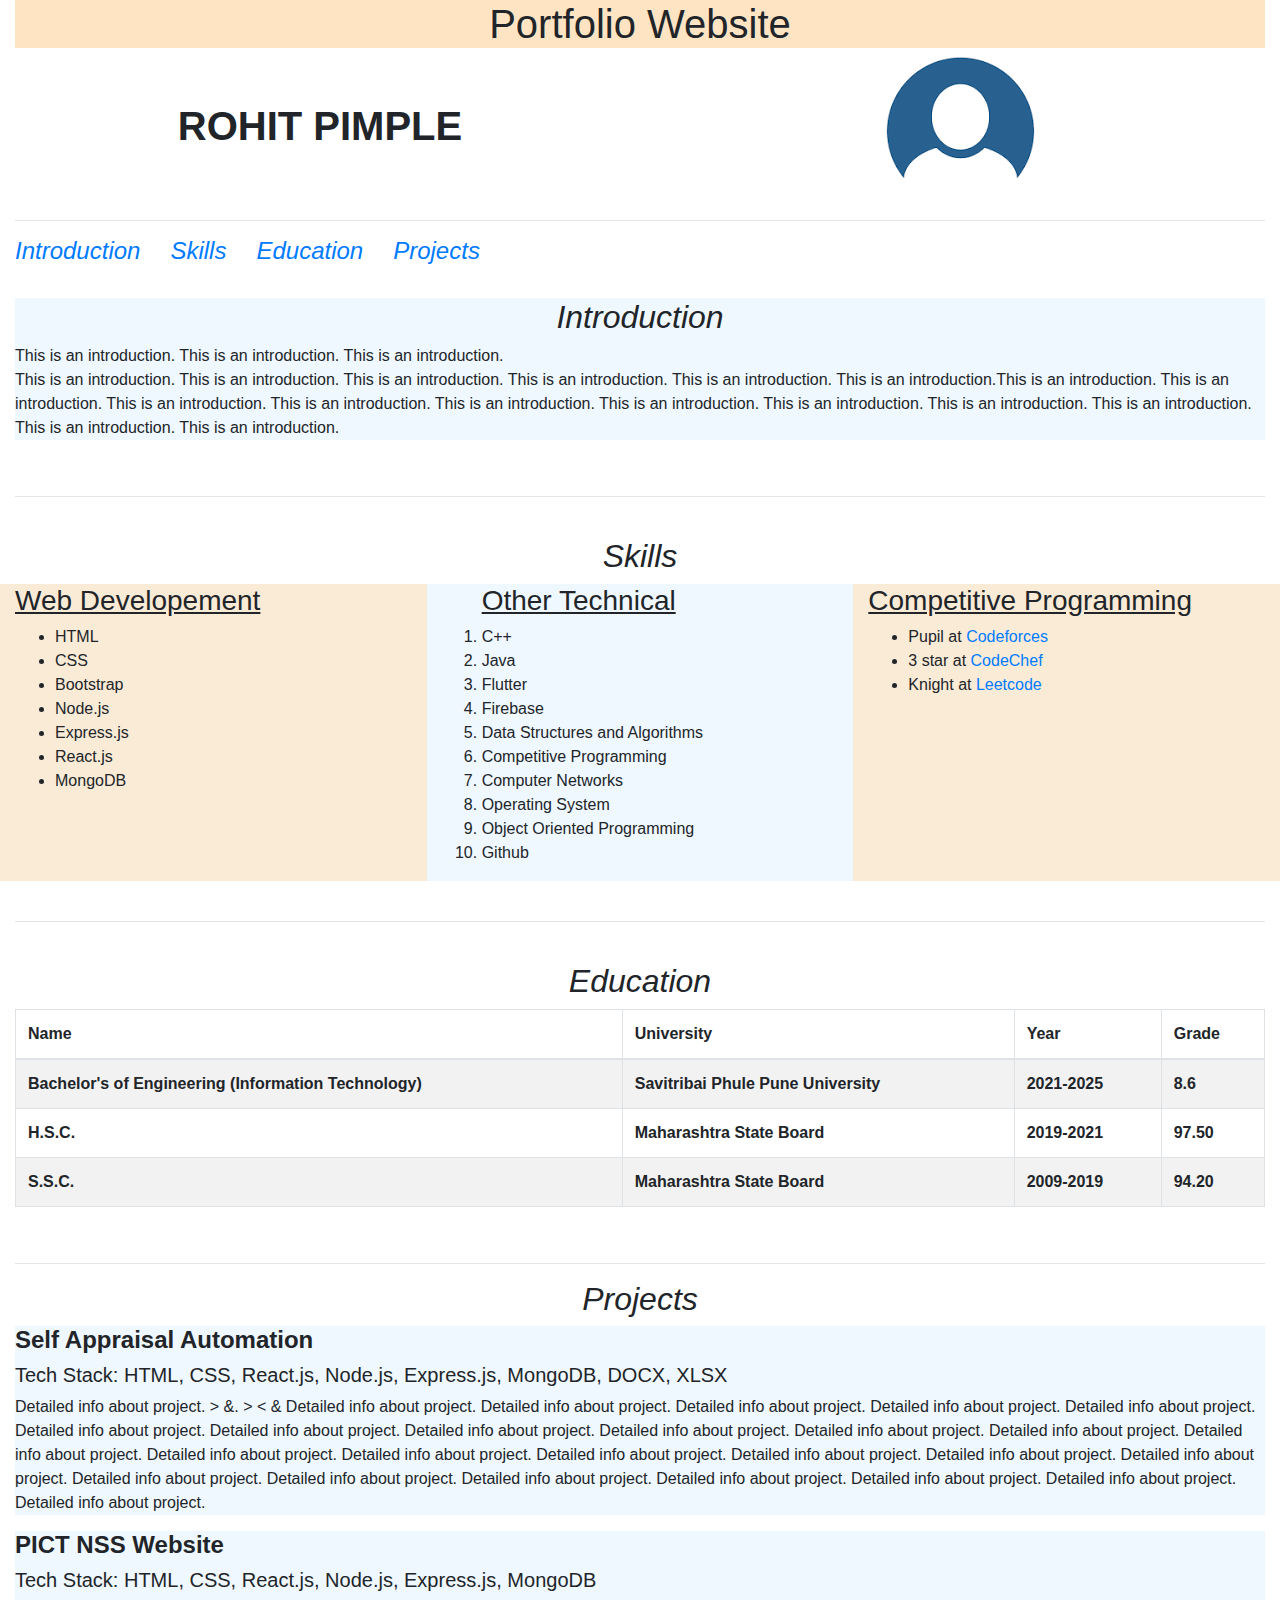
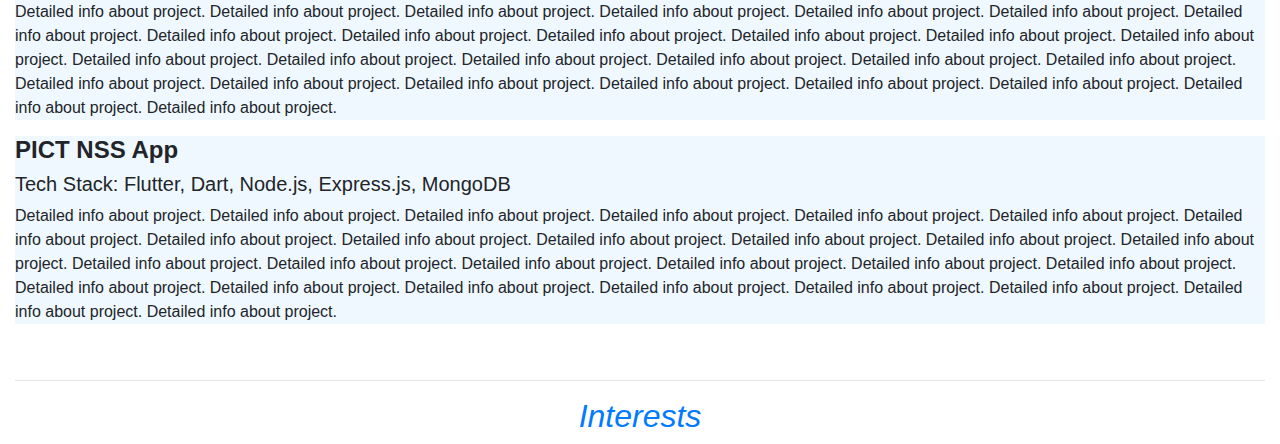
<file: index.html>
<!DOCTYPE html>
<html lang="en">
<head>
    <meta charset="UTF-8">
    <meta name="viewport" content="width=device-width, initial-scale=1.0">
    <link rel="stylesheet" href="./styles.css">
    <link rel="stylesheet" href="https://cdn.jsdelivr.net/npm/bootstrap@4.4.1/dist/css/bootstrap.min.css" integrity="sha384-Vkoo8x4CGsO3+Hhxv8T/Q5PaXtkKtu6ug5TOeNV6gBiFeWPGFN9MuhOf23Q9Ifjh" crossorigin="anonymous">
    <script src="https://code.jquery.com/jquery-3.4.1.slim.min.js" integrity="sha384-J6qa4849blE2+poT4WnyKhv5vZF5SrPo0iEjwBvKU7imGFAV0wwj1yYfoRSJoZ+n" crossorigin="anonymous"></script>
    <script src="https://cdn.jsdelivr.net/npm/popper.js@1.16.0/dist/umd/popper.min.js" integrity="sha384-Q6E9RHvbIyZFJoft+2mJbHaEWldlvI9IOYy5n3zV9zzTtmI3UksdQRVvoxMfooAo" crossorigin="anonymous"></script>
    <script src="https://cdn.jsdelivr.net/npm/bootstrap@4.4.1/dist/js/bootstrap.min.js" integrity="sha384-wfSDF2E50Y2D1uUdj0O3uMBJnjuUD4Ih7YwaYd1iqfktj0Uod8GCExl3Og8ifwB6" crossorigin="anonymous"></script>
    <title>Portfolio Website</title>
    <style>
        .td{
            border-color: black;
        }
    </style>
</head>
<body>
    <div class = "container-fluid">
        <div class = "header" style = "align-items: center; text-align: center; background-color: bisque;">
            <h1>Portfolio Website</h1>
        </div>

        <div class = "row">
            <div class = "col-md-6 text-center" style="display: flex; align-items: center; justify-content: center;">
                <h1><strong>ROHIT PIMPLE</strong></h4>
            </div>
            <div class = "col-md-6 text-center">
                <img src="./images/profile.png" alt="Profile Image">
            </div>
        </div>
        <hr>
        <div class = "row style="display: flex; align-items: center; justify-content: center;>
            <a href="#introduction">
                <div class = "col-md-3">
                    <h4><em>Introduction</em></h4>
                </div>
            </a>
            <a href="#skills">
                <div class = "col-md-3">
                    <h4><em>Skills</em></h4>
                </div>
            </a>
            <a href="#education">
                <div class = "col-md-3">
                    <h4><em>Education</em></h4>
                </div>
            </a>
            <a href="#projects">
                <div class = "col-md-3">
                    <h4><em>Projects</em></h4>
                </div>
            </a>
        </div>
        <br>
        <div class="intro" >
            <h2 id = "introduction" style="display: flex; align-items: center; justify-content: center;"><em>Introduction</em></h2>
            <p >This is an introduction. This is an introduction. This is an introduction. 
                <br/> 
                This is an introduction. This is an introduction. This is an introduction. This is an introduction. This is an introduction. This is an introduction.This is an introduction. This is an introduction. This is an introduction. This is an introduction. This is an introduction. This is an introduction. This is an introduction. This is an introduction. This is an introduction. This is an introduction. This is an introduction. </p>
        </div>
        <br>
        <hr>
        <br>
        <h2 id = "skills" style="display: flex; align-items: center; justify-content: center;"><em>Skills</em></h2>
        <div class = "row">
            <div class = "col-md-4" style="background-color: antiquewhite;">
                <h3><u>Web Developement</u></h3>
                <ul>
                    <li>HTML</li>
                    <li>CSS</li>
                    <li>Bootstrap</li>
                    <li>Node.js</li>
                    <li>Express.js</li>
                    <li>React.js</li>
                    <li>MongoDB</li>
                </ul>
            </div>
            <div class = "col-md-4" style="background-color:aliceblue;">
                <ol>
                    <h3><u>Other Technical</u></h3>
                    <li>C++</li>
                    <li>Java</li>
                    <li>Flutter</li>
                    <li>Firebase</li>
                    <li>Data Structures and Algorithms</li>
                    <li>Competitive Programming</li>
                    <li>Computer Networks</li>
                    <li>Operating System</li>
                    <li>Object Oriented Programming</li>
                    <li>Github</li>
                </ol>
            </div>
            <div class = "col-md-4" style="background-color: antiquewhite;">
                <h3><u>Competitive Programming</u></h3>
                <ul>
                    <li>Pupil at <a href="https://codeforces.com/rohit_pimple/" target="_blank">Codeforces</a></li>
                    <li>3 star at <a href="https://www.codechef.com/rohit_vp/" target="_blank">CodeChef</a></li>
                    <li>Knight at <a href="https://leetcode.com/u/rohit_pimple/" target="_blank">Leetcode</a></li>
                </ul>
            </div>
        </div>
        <br>
        <hr>
        <br>
        <h2 id="education" style="display: flex; align-items: center; justify-content: center;"><em>Education</em></h2>
        <table class = "table table-striped table-bordered">
            <thead>
                <tr>
                    <th>Name</th>
                    <th>University</th>
                    <th>Year</th>
                    <th>Grade</th>
                </tr>
            </thead>
            <tbody>
                <tr>
                    <th>Bachelor's of Engineering (Information Technology)</th>
                    <th>Savitribai Phule Pune University</th>
                    <th>2021-2025</th>
                    <th>8.6</th>
                </tr>
                <tr>
                    <th>H.S.C.</th>
                    <th>Maharashtra State Board</th>
                    <th>2019-2021</th>
                    <th>97.50</th>
                </tr>
                <tr>
                    <th>S.S.C.</th>
                    <th>Maharashtra State Board</th>
                    <th>2009-2019</th>
                    <th>94.20</th>
                </tr>
            </tbody>
        </table>
        <br>
        <hr>
        <h2 id="projects" style="display: flex; align-items: center; justify-content: center;"><em>Projects</em></h2>
        <div class = "project">
            <h4><strong>Self Appraisal Automation</strong></h3>
            <h5>Tech Stack: HTML, CSS, React.js, Node.js, Express.js, MongoDB, DOCX, XLSX</h5>
            <p>Detailed info about project. > &. &gt; &lt; &amp; Detailed info about project. Detailed info about project. Detailed info about project. Detailed info about project. Detailed info about project. Detailed info about project. Detailed info about project. Detailed info about project. Detailed info about project. Detailed info about project. Detailed info about project. Detailed info about project. Detailed info about project. Detailed info about project. Detailed info about project. Detailed info about project. Detailed info about project. Detailed info about project. Detailed info about project. Detailed info about project. Detailed info about project. Detailed info about project. Detailed info about project. Detailed info about project. Detailed info about project. </p>
        </div>
        <div class = "project">
            <h4><strong>PICT NSS Website</strong></h3>
            <h5>Tech Stack: HTML, CSS, React.js, Node.js, Express.js, MongoDB</h5>
            <p>Detailed info about project. Detailed info about project. Detailed info about project. Detailed info about project. Detailed info about project. Detailed info about project. Detailed info about project. Detailed info about project. Detailed info about project. Detailed info about project. Detailed info about project. Detailed info about project. Detailed info about project. Detailed info about project. Detailed info about project. Detailed info about project. Detailed info about project. Detailed info about project. Detailed info about project. Detailed info about project. Detailed info about project. Detailed info about project. Detailed info about project. Detailed info about project. Detailed info about project. Detailed info about project. Detailed info about project. </p>
        </div>
        <div class = "project">
            <h4><strong>PICT NSS App</strong></h3>
            <h5>Tech Stack: Flutter, Dart, Node.js, Express.js, MongoDB</h5>
            <p>Detailed info about project. Detailed info about project. Detailed info about project. Detailed info about project. Detailed info about project. Detailed info about project. Detailed info about project. Detailed info about project. Detailed info about project. Detailed info about project. Detailed info about project. Detailed info about project. Detailed info about project. Detailed info about project. Detailed info about project. Detailed info about project. Detailed info about project. Detailed info about project. Detailed info about project. Detailed info about project. Detailed info about project. Detailed info about project. Detailed info about project. Detailed info about project. Detailed info about project. Detailed info about project. Detailed info about project. </p>
        </div>
        <br>
        <hr>
        <h2 style="display: flex; align-items: center; justify-content: center;"><em><a href="./interest.html">Interests</a></em></h2>
    </div>
</body>
</html>
</file>
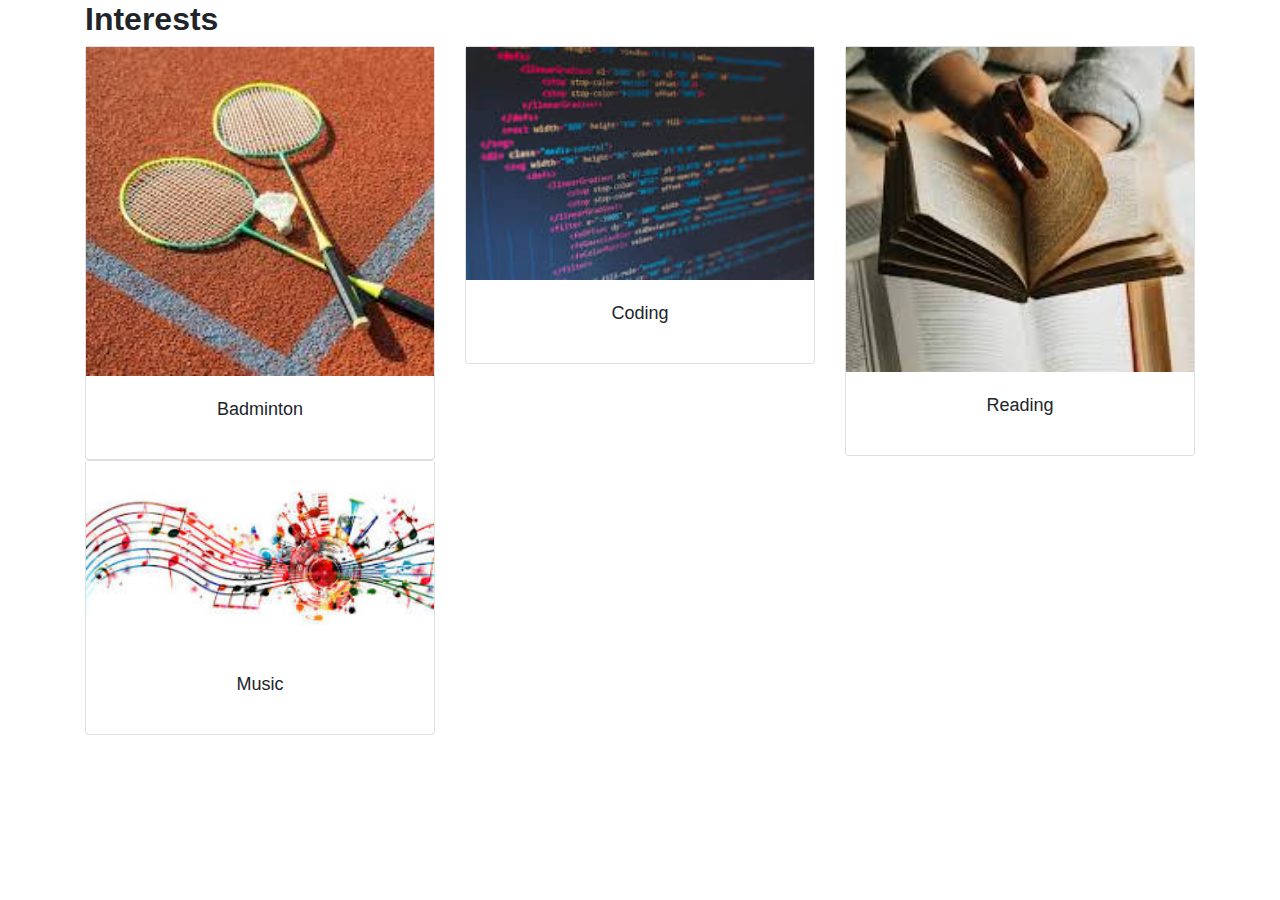
<file: interest.html>
<!DOCTYPE html>
<html lang="en">
<head>
    <meta charset="UTF-8">
    <meta name="viewport" content="width=device-width, initial-scale=1.0">
    <link rel="stylesheet" href="https://cdn.jsdelivr.net/npm/bootstrap@4.4.1/dist/css/bootstrap.min.css" integrity="sha384-Vkoo8x4CGsO3+Hhxv8T/Q5PaXtkKtu6ug5TOeNV6gBiFeWPGFN9MuhOf23Q9Ifjh" crossorigin="anonymous">
    <script src="https://code.jquery.com/jquery-3.4.1.slim.min.js" integrity="sha384-J6qa4849blE2+poT4WnyKhv5vZF5SrPo0iEjwBvKU7imGFAV0wwj1yYfoRSJoZ+n" crossorigin="anonymous"></script>
    <script src="https://cdn.jsdelivr.net/npm/popper.js@1.16.0/dist/umd/popper.min.js" integrity="sha384-Q6E9RHvbIyZFJoft+2mJbHaEWldlvI9IOYy5n3zV9zzTtmI3UksdQRVvoxMfooAo" crossorigin="anonymous"></script>
    <script src="https://cdn.jsdelivr.net/npm/bootstrap@4.4.1/dist/js/bootstrap.min.js" integrity="sha384-wfSDF2E50Y2D1uUdj0O3uMBJnjuUD4Ih7YwaYd1iqfktj0Uod8GCExl3Og8ifwB6" crossorigin="anonymous"></script>
    <title>Interests</title>
</head>
<body>
    <div class = "container">
        <h2><strong>Interests</strong></h2>
        <div class = "row" >
            <div class = "col-md-4">
                <div class = "card">
                    <img src="./images/badminton.jpeg" alt="">
                    <div class="card-body">
                        <p style="display: flex; align-items: center; justify-content: center;font-size: large;">Badminton</p>
                    </div>
                </div>
            </div>
            <div class = "col-md-4">
                <div class = "card">
                    <img src="./images/coding.jpeg" alt="">
                    <div class="card-body">
                        <p style="display: flex; align-items: center; justify-content: center;font-size: large;">Coding</p>
                    </div>
                </div>
            </div>
            <div class = "col-md-4">
                <div class = "card">
                    <img src="./images/reading.jpeg" alt="">
                    <div class="card-body">
                        <p style="display: flex; align-items: center; justify-content: center;font-size: large;">Reading</p>
                    </div>
                </div>
            </div>
        </div>
        <div class = "row">
            <div class = "col-md-4">
                <div class = "card">
                    <img src="./images/music.jpeg" alt="">
                    <div class="card-body">
                        <p  style="display: flex; align-items: center; justify-content: center;font-size: large;">Music</p>
                    </div>
                </div>
            </div>
            <!-- <div class = "col-md-4">
                <div class = "card">
                    <img src="./images/coding.jpeg" alt="">
                </div>
            </div>
            <div class = "col-md-4">
                <div class = "card">
                    <img src="./images/reading.jpeg" alt="">
                </div>
            </div> -->
        </div>
    </div>
</body>
</html>
</file>
<file: styles.css>
.intro {
    background-color: aliceblue;
}
.project{
    background-color: aliceblue;
}
</file>
